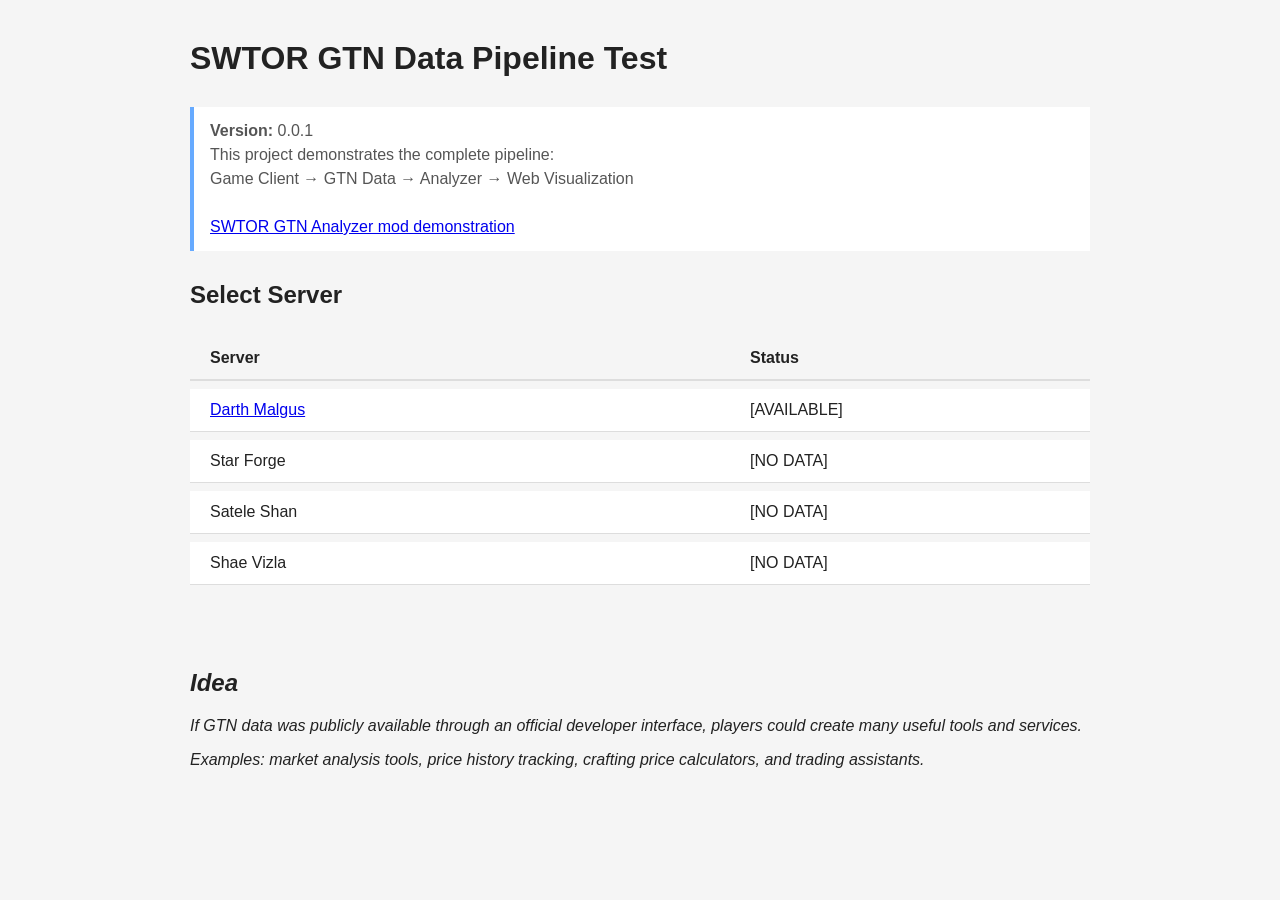
<file: index.html>
<!DOCTYPE html>
<html lang="en">
<head>
    <meta charset="UTF-8">
    <title>SWTOR GTN Data Pipeline Test</title>
    <link rel="stylesheet" href="style.css">
</head>
<body>

<h1>SWTOR GTN Data Pipeline Test</h1>

<div class="info">
    <b>Version:</b> 0.0.1<br>
    This project demonstrates the complete pipeline:<br>
Game Client → GTN Data → Analyzer → Web Visualization<br><br>
<a href="https://www.youtube.com/watch?v=Pylq4YGcSuw">
    SWTOR GTN Analyzer mod demonstration
</a>
</div>


<h2>Select Server</h2>

<table class="server-table">

    <tr>
        <th>Server</th>
        <th>Status</th>
    </tr>

    <tr>
        <td>
            <a href="server.html?server=darth-malgus">
                Darth Malgus
            </a>
        </td>
        <td class="available">
            [AVAILABLE]
        </td>
    </tr>

    <tr>
        <td>Star Forge</td>
        <td class="no-data">
            [NO DATA]
        </td>
    </tr>

    <tr>
        <td>Satele Shan</td>
        <td class="no-data">
            [NO DATA]
        </td>
    </tr>

    <tr>
        <td>Shae Vizla</td>
        <td class="no-data">
            [NO DATA]
        </td>
    </tr>

</table>

<br><br>

<div class="idea">
<h2>Idea</h2>

<p>
If GTN data was publicly available through an official developer interface,
players could create many useful tools and services.
</p>

<p>
Examples: market analysis tools, price history tracking,
crafting price calculators, and trading assistants.
</p>
</div>

</body>
</html>
</file>
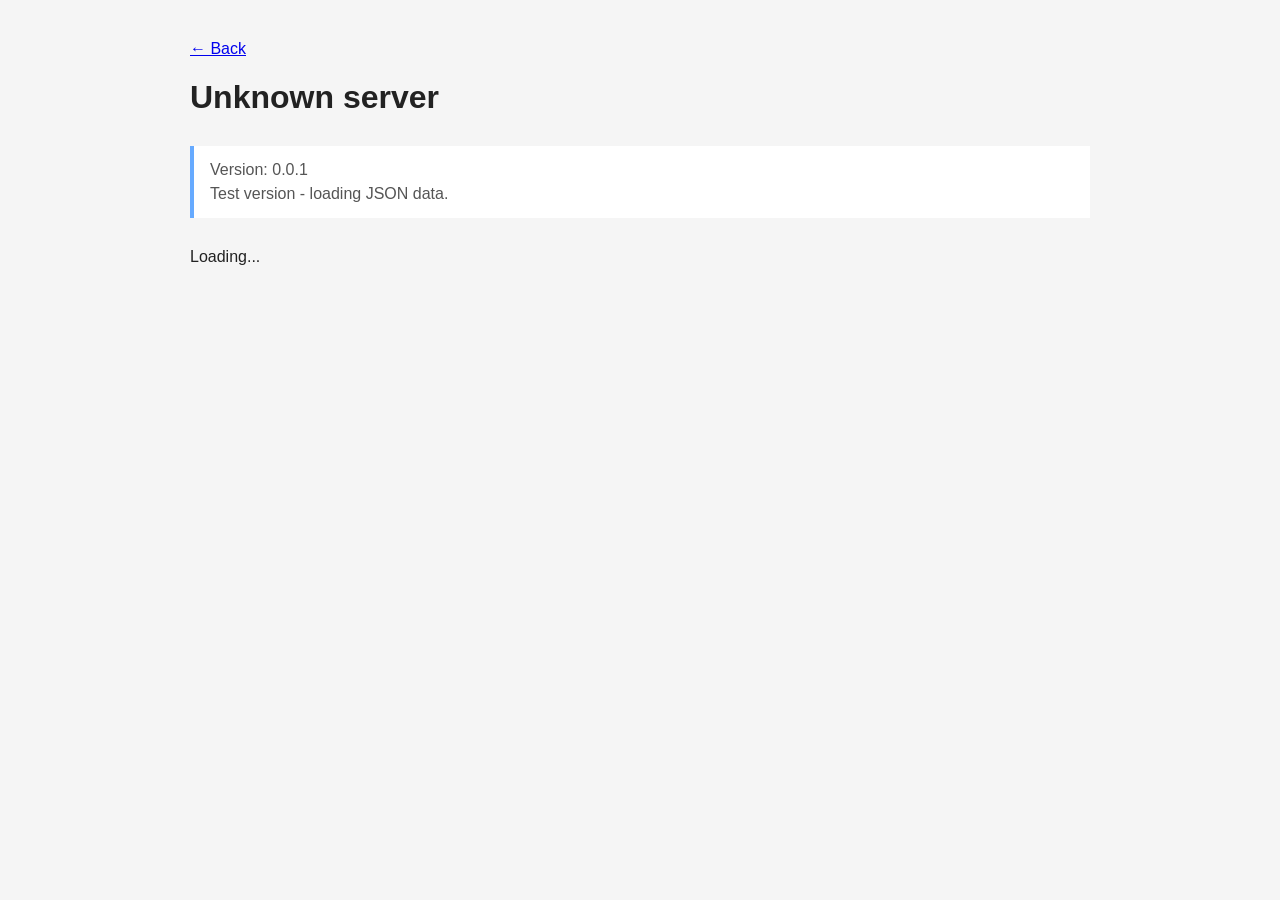
<file: server.html>
<!DOCTYPE html>
<html lang="en">
<head>
    <meta charset="UTF-8">
    <title>Universal Prefab Market</title>
    <link rel="stylesheet" href="style.css">
</head>

<body>

<a href="index.html">← Back</a>

<h1 id="server-name">Server</h1>

<div class="info">
    Version: 0.0.1<br>
    Test version - loading JSON data.
</div>

<div id="content">
    Loading...
</div>


<script>

const params = new URLSearchParams(window.location.search);

const server = params.get("server");


document.getElementById("server-name").textContent =
    server ? server : "Unknown server";


if (server)
{
    loadData(server + ".json");
}


async function loadData(file)
{
    try
    {
        const response = await fetch(file);

        if (!response.ok)
            throw new Error("File not found");

        const data = await response.json();

        showData(data);
    }
    catch(error)
    {
        document.getElementById("content").innerHTML =
            "Error loading data: " + error;
    }
}


function formatPrice(value)
{
    return Number(value).toLocaleString("de-DE");
}


function showData(data)
{
    let html = "";

    html += "<h2>Update: " + data.UpdateDate + "</h2>";


    for (const item of data.Items)
    {
        html += "<div class='item'>";


        html += "<div>";
        html += "<b>" + item.Name + "</b>";
        html += " | GTN: " + formatPrice(item.GtnPrice);
        html += " | Craft L1: " + formatPrice(item.CraftLvl1);
        html += " | Craft L3: " + formatPrice(item.CraftLvl3);
        html += "</div>";


        if (item.Log)
        {
            html += "<pre class='log'>";
            html += item.Log;
            html += "</pre>";
        }


        html += "<hr>";

        html += "</div>";
    }


    document.getElementById("content").innerHTML = html;
}

</script>

</body>
</html>
</file>
<file: style.css>
body {
    font-family: Arial, sans-serif;
    max-width: 900px;
    margin: 40px auto;
    padding: 0 20px;
    background: #f5f5f5;
    color: #222;
}


h1 {
    margin-bottom: 30px;
}


h2 {
    margin-top: 25px;
}


/* Информационный блок */
.info {
    background: white;
    border-left: 4px solid #66aaff;
    padding: 12px 16px;
    margin-bottom: 30px;
    color: #555;
    line-height: 1.5;
}


/* Список серверов на index.html */
.server-list {
    list-style: none;
    padding: 0;
}


.server-list li {
    margin: 12px 0;
}


.server-list a {
    display: block;
    padding: 14px 18px;
    text-decoration: none;
    color: #222;
    background: white;
    border-radius: 8px;
    border: 1px solid #ddd;
    transition: 0.15s;
}


.server-list a:hover {
    background: #f0f7ff;
    border-color: #66aaff;
}

.idea {
    margin-top: 40px;
    font-style: italic;
}


/* Карточка предмета */
.item {
    background: white;
    padding: 12px;
    margin: 10px 0;
    border-radius: 6px;
    border: 1px solid #ddd;
}


/* Детали крафта */
.log {
    margin-top: 10px;
    padding: 10px;
    background: #f5f5f5;
    white-space: pre-wrap;
    font-family: monospace;
}


/* Разделитель между предметами */
.item hr {
    margin-top: 20px;
    border: none;
    border-top: 1px solid #ddd;
}

.server-table {
    width: 100%;
    border-collapse: separate;
    border-spacing: 0 8px;
}


.server-table th {
    text-align: left;
    padding: 12px 20px;
    border-bottom: 2px solid #ddd;
}


.server-table td {
    padding: 12px 20px;
    background: white;
    border-bottom: 1px solid #ddd;
}


.server-table th:first-child,
.server-table td:first-child {
    width: 60%;
}


.server-table th:last-child,
.server-table td:last-child {
    width: 40%;
}
</file>
